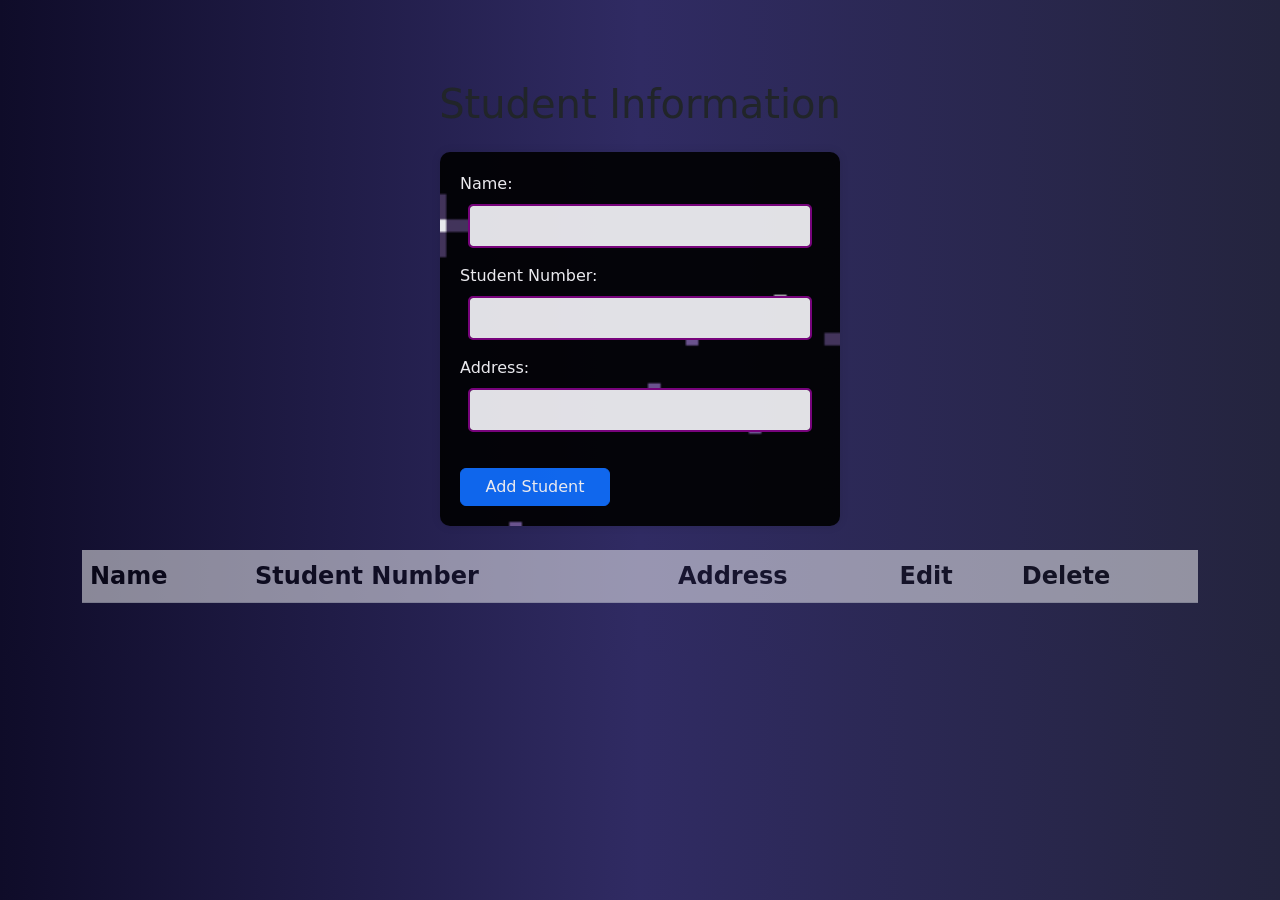
<file: index.html>
<!DOCTYPE html>
<html lang="en">
<head>
    <meta charset="UTF-8">
    <title>Student Information</title>
    <link rel="stylesheet" href="myStyleE.css">
    <link href="https://cdn.jsdelivr.net/npm/bootstrap@5.3.0-alpha1/dist/css/bootstrap.min.css" rel="stylesheet" integrity="sha384-KyZXEAg3QhqLMpG8r+Knujsl7/1L_dstPt3HV5HzF6Gvk/e3s4Wz6iJgD/+ub2oU" crossorigin="anonymous">
    <style>
    </style>
</head>
<body>
	<div class="container mt-5">
		<h1 class="text-center mb-4">Student Information</h1>
		<form id="studentForm">
			<div class="mb-3">
				<label for="Name" class="form-label">Name:</label>
				<input type="text" class="form-control" id="name" name="name">
			</div>
			<div class="mb-3">
				<label for="Student Number" class="form-label">Student Number:</label>
				<input type="text" class="form-control" id="studentNumber" name="studentNumber">
			</div>
			<div class="mb-3">
				<label for="Address" class="form-label">Address:</label>
				<input type="text" class="form-control" id="address" name="address">
			</div>
			<button type="button" class="btn btn-primary btn-add" onclick="addStudent()">Add Student</button>
		</form>
		<table class="table mt-4">
			<thead>
				<tr>
					<th>Name</th>
					<th>Student Number</th>
					<th>Address</th>
					<th>Edit</th>
					<th>Delete</th>
				</tr>
			</thead>
			<tbody id="studentTableBody">
				
			</tbody>
		</table>
	</div>
	<div id="box" class="hidden">
		<form id="editForm">
			<div class="title-bar">
				<span>Edit Data</span>
				<button type="button" class="btn btn-close" onclick="closeForm()">X</button>
			</div>
			<input type="text" id="nameTemp" placeholder="Name">
			<input type="text" id="studentNumberTemp" placeholder="Student Number">
			<input type="text" id="addressTemp" placeholder="Address">
			<button type="button" class="btn btn-save" id="saveButton" onclick="saveData()">Save</button>
		</form>
	</div>
	<div id="deleteAlert" class="alert delete-alert">
		<span class="close" onclick="closeDeleteAlert()">&times;</span>
		<div class="alert-content">
			 <h2>Deleted!</h2>
			<p>Student has been Erased successfully.</p>
		</div>
	</div>
	<div id="successAlert" class="alert success-alert">
		<span class="close" onclick="closeSuccessAlert()">&times;</span>
		<div class="alert-content">
			<h2>Success!!!</h2>
			<p>New student added successfully</p>
		</div>
	</div>

	<div id="failureAlert" class="alert failure-alert">
		<span class="close" onclick="closeFailureAlert()">&times;</span>
		<div class="alert-content">
			<h2>Failure</h2>
			<p>Please fill in all fields before continuing.</p>
		</div>
	</div>
	<div id="editAlert" class="alert edit-alert">
		<span class="close" onclick="closeEditAlert()">&times;</span>
		<div class="alert-content">
			<h2>Edit Successful!</h2>
			<p>Student details updated successfully.</p>
		</div>
	</div>


<script src="JSE.js"></script>
</body>
</html>
</file>
<file: myStyleE.css>
body {
  background: linear-gradient(90deg, #0f0c29 0%, #302b63 50%, #24243e 100%);
  color: #fff;
  font-family: 'Segoe UI', Tahoma, Geneva, Verdana, sans-serif;
  padding: 2rem;
}

h1 {
  text-align: center;
}

form {
  background-image: url('Pics/space.gif');
  background-size: cover;
  background-repeat: no-repeat;
  background-attachment: fixed;
  opacity: 0.9;
  max-width: 400px;
  margin: 0 auto;
  padding: 20px;
  background-color: purple;
  border-radius: 10px;
  box-shadow: 0 0 10px rgba(0, 0, 0, 0.1);
  color: white;
}

label {
  display: block;
  margin-bottom: 10px;
  width: 48%;
}

input[type="text"] {
  width: calc(100% - 20px);
  padding: 10px;
  margin-bottom: 10px;
  display: block;
  margin-left: auto;
  margin-right: auto;
  border: 2px solid purple;
  border-radius: 5px;
  background-color: #f5f5f5;
  font-size: 16px;
}

input[type="text"]:focus {
  outline: none;
  border-color: #6a1b9a;
}

button {
  margin-top: 20px;
  background-color: purple;
  color: white;
  border: none;
  border-radius: 5px;
  padding: 10px 20px;
  font-size: 16px;
  font-weight: bold;
  cursor: pointer;
  transition: background-color 0.3s ease;
  display: block;
  margin-left: auto;
  margin-right: auto;
}

button:hover {
  background-color: #6a1b9a;
}

.btn-add {
  margin-top: 20px;
  width: calc(100% - 210px);

}

.btn-edit,
.btn-delete {
  width: 75%;
  padding: 10px 20px;
  font-size: 16px;
  font-weight: bold;
  cursor: pointer;
  margin-top: 10px;
  transition: background-color 0.3s ease;
  border-radius: 5px;
}

.btn-delete {
  background-color: #f00;
  border: 1px solid #f00;
}

.btn-delete:hover {
  background-color: #c00;
  color: #000;
}

.btn-edit {
  background-color: #fff;
  color: #000;
  border: 1px solid #fff;
}

.btn-edit:hover {
  background-color: #000;
  color: #fff;
}

table {
  background-image: url('Pics/astro nut.jpg');
  background-size: cover;
  background-repeat: no-repeat;
  background-attachment: fixed;
  opacity: 0.5;
  width: 80%;
  margin: 20px auto;
  border-collapse: collapse;
  vertical-align: middle;
}

th {
  background-color: #000;
  color: #fff;
  padding: 10px;
  border: 1px solid #fff;
  text-align: center;
  font-weight: bold;
  font-size: 24px;
  
}

td {
  color: #fff;
  padding: 10px;
  border: 1px solid #fff;
  text-align: center;
  font-weight: bold;
  font-size: 24px;
}
.hidden {
    display: none;
}

#box {
    position: fixed;
    top: 50%;
    left: 50%;
    transform: translate(-50%, -50%);
    width: 300px;
    border: 1px solid #ccc;
    border-radius: 5px;
    background-color: white;
    z-index: 9999; 
}


.title-bar {
    display: flex;
    justify-content: space-between;
    align-items: center;
    font-weight: bold;
}

input[type="text"] {
    width: calc(100% - 16px); 
    margin-bottom: 10px;
    padding: 8px;
    box-sizing: border-box;
}

.btn-save, 
.btn-close {
    padding: 8px 16px;
    border: none;
    cursor: pointer;
    font-weight: bold;
}

.btn-save {
    background-color: #4CAF50;
    color: white;
}

.btn-close {
    background-color: #f44336;
    color: white;
    margin-left: 145px;
	margin-bottom: 15px;
}

.delete-alert,
.success-alert,
.failure-alert,
.edit-alert {
    display: none;
    transition: transform 0.5s ease; 
    transform-origin: center bottom;
}

.delete-alert {
    background-color: #101010;
    color: #ffaa00;
    border-radius: 10px;
    padding: 20px;
    position: fixed;
	font-size: 20px;
	font-weight: bold;
    top: 50%;
    left: 50%;
    transform: translate(-50%, -50%);
    box-shadow: 0 0 10px rgba(255, 170, 0, 0.5);
}

.delete-alert .close {
	color: #ffaa00;
	background-color: #440000; 
    padding: 3px 12px;
    border-radius: 5px;
	float: right;
	line-height: 1;
}

.delete-alert .close:hover {
opacity:0.7;
}

.success-alert {
    background-color: #101010;
    color: #32CD32;
    border-radius: 20px;
    padding: 20px;
    position: fixed;
	font-size: 20px;
	font-weight: bold;
    top: 50%;
    left: 50%;
    transform: translate(-50%, -50%);
    box-shadow: 0 0 10px rgba(50, 205, 50, 0.5);
}

.success-alert .close {
    color:#32CD32;
	background-color: #042004; 
    padding: 3px 12px;
    border-radius: 5px;
	float: right;
	line-height: 1;
}

.success-alert .close:hover {
    opacity: 0.7;
}
.failure-alert {
    background: radial-gradient(circle, #ff6666 -75%, #440000 100%);
    color: #ffffff;
    border-radius: 0;
    padding: 20px;
    position: fixed;
	font-size: 20px;
	font-weight: bold;
    top: 50%;
    left: 50%;
    transform: translate(-50%, -50%);
    box-shadow: 0 0 20px rgba(255, 255, 255, 0.5);
}

.failure-alert .close {
    color: #ffffff;
	background-color: #330000;
    padding: 3px 12px;
    border-radius: 5px;
	float: right;
	line-height: 1;
}

.failure-alert .close:hover {
	opacity: 0.7;
}
.edit-alert {
    background-color: #330033;
    color: #00ffcc;
    border-radius: 5px;
    padding: 20px;
    position: fixed;
	font-size: 24px;
	font-weight: bold;
    top: 50%;
    left: 50%;
    transform: translate(-50%, -50%);
	box-shadow: 0 0 10px rgba(0, 255, 255, 0.5);
}

.edit-alert .close {
    color: #00ffcc;
	background-color: #2a005e;
    padding: 3px 12px;
    border-radius: 5px;
	float: right;
	line-height: 1;
}

.edit-alert .close:hover {
	opacity: 0.7;
}
</file>
